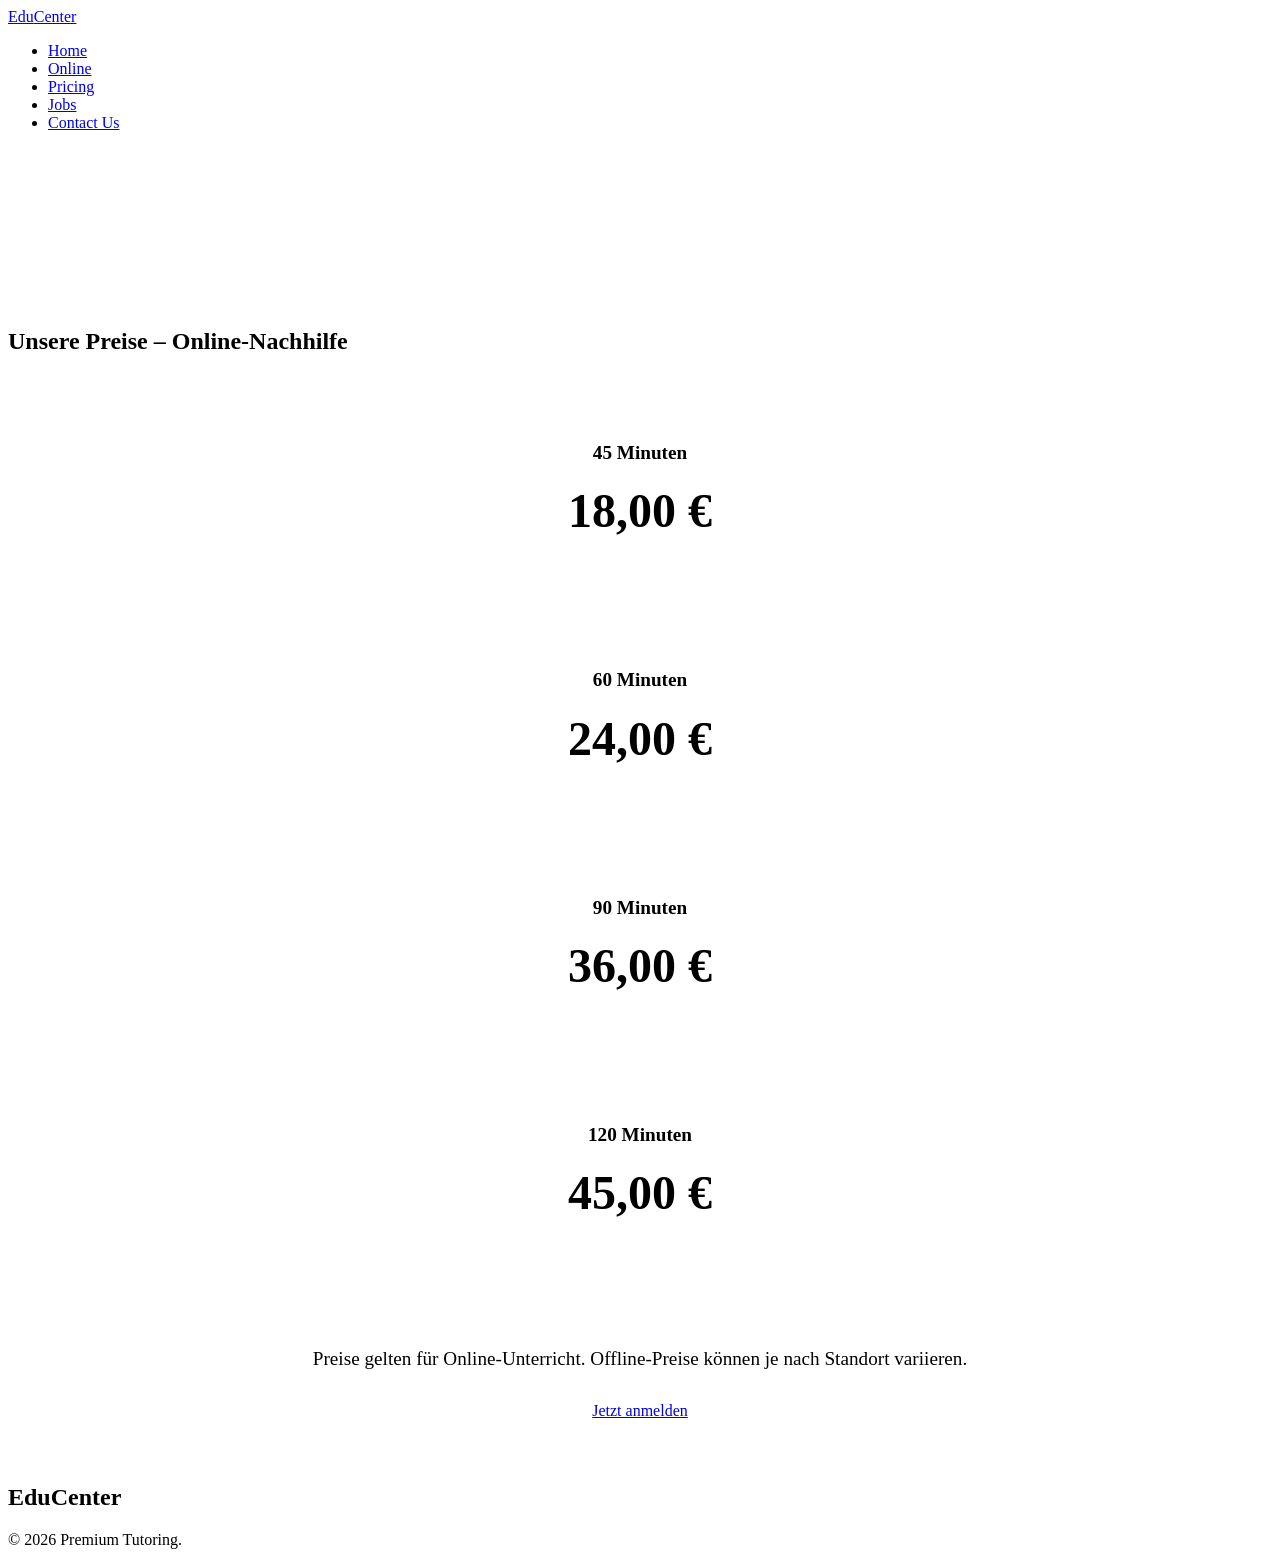
<file: pricing.html>
<!DOCTYPE html>
<html lang="de" dir="ltr">
<head>
    <meta charset="UTF-8">
    <meta name="viewport" content="width=device-width, initial-scale=1.0">
    <title>EduCenter | Pricing</title>
    <link href="https://fonts.googleapis.com/css2?family=Poppins:wght@300;400;600;700&display=swap" rel="stylesheet">
    <link rel="stylesheet" href="css/style.css">
    <style>
        .price-card { background: var(--primary); padding: 3rem; text-align: center; border-radius: 20px; box-shadow: var(--shadow); border-top: 5px solid var(--accent); }
        .price-card h3 { font-size: 3rem; color: var(--secondary); margin: 1rem 0; }
        .price-card p { font-size: 1.2rem; font-weight: 600; color: var(--text-light); }
    </style>
</head>
<body>

    <header>
        <!-- Same Header Nav as above -->
        <a href="index.html" class="logo">Edu<span>Center</span></a>
        <nav>
            <ul class="nav-links">
                <li><a href="index.html">Home</a></li>
                <li><a href="online.html">Online</a></li>
                <li><a href="pricing.html" class="active">Pricing</a></li>
                <li><a href="join.html">Jobs</a></li>
                <li><a href="contact.html">Contact Us</a></li>
            </ul>
        </nav>
    </header>

    <main style="padding-top: 10rem;">
        <section class="container reveal">
            <h2 class="section-title" data-i18n="on_pricing_title">Unsere Preise</h2>
            
            <div class="grid grid-2" style="grid-template-columns: repeat(auto-fit, minmax(250px, 1fr)); margin-bottom: 4rem;">
                <div class="price-card reveal">
                    <p>45 Minuten</p>
                    <h3>18,00 €</h3>
                </div>
                <div class="price-card reveal" style="transition-delay: 0.1s;">
                    <p>60 Minuten</p>
                    <h3>24,00 €</h3>
                </div>
                <div class="price-card reveal" style="transition-delay: 0.2s;">
                    <p>90 Minuten</p>
                    <h3>36,00 €</h3>
                </div>
                <div class="price-card reveal" style="transition-delay: 0.3s;">
                    <p>120 Minuten</p>
                    <h3>45,00 €</h3>
                </div>
            </div>

            <div style="text-align: center; margin-bottom: 4rem;">
                <p style="font-size: 1.2rem; margin-bottom: 2rem; color: var(--text-light);">Preise gelten für Online-Unterricht. Offline-Preise können je nach Standort variieren.</p>
                <a href="subscribe.html?type=student" class="btn btn-primary">Jetzt anmelden</a>
            </div>
        </section>
    </main>

    <footer>
        <h2>Edu<span style="color: var(--accent);">Center</span></h2>
        <p>© 2026 Premium Tutoring.</p>
    </footer>

    <script src="js/translations.js"></script>
    <script src="js/main.js"></script>
</body>
</html>
</file>
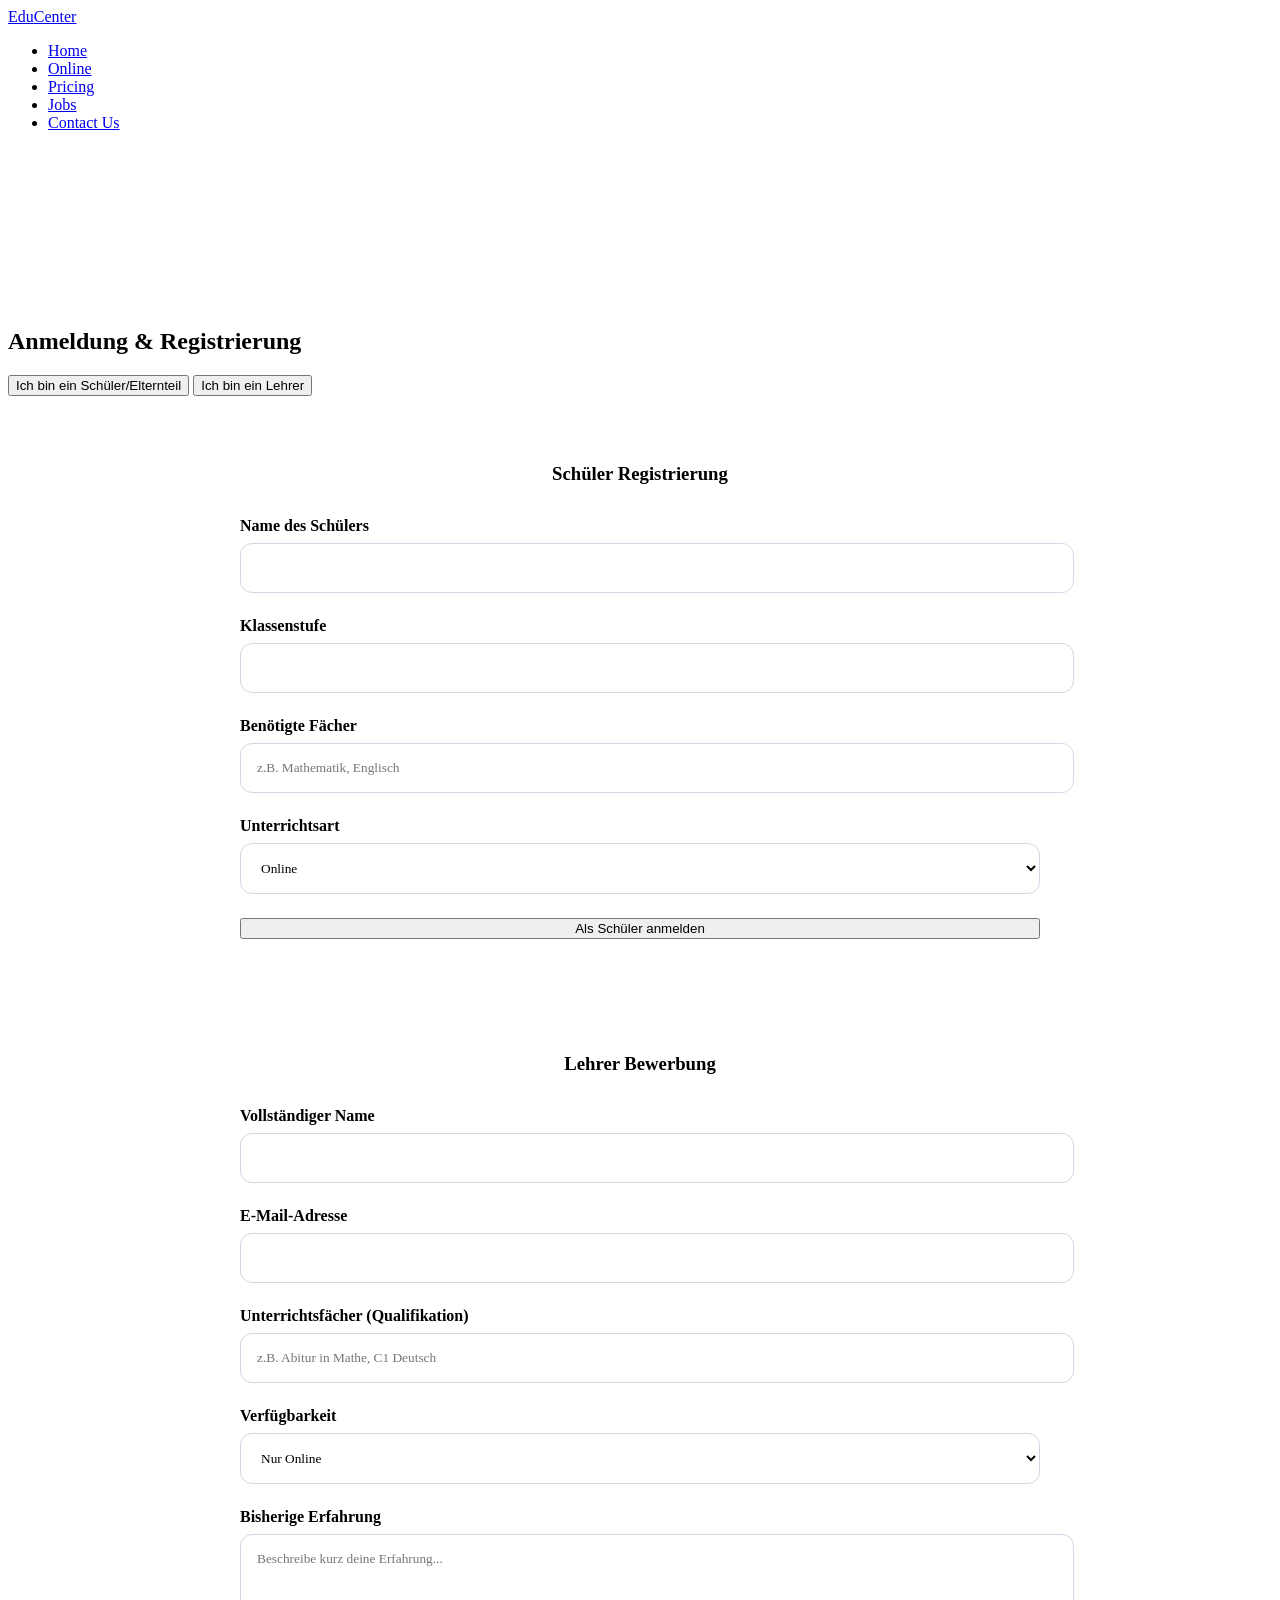
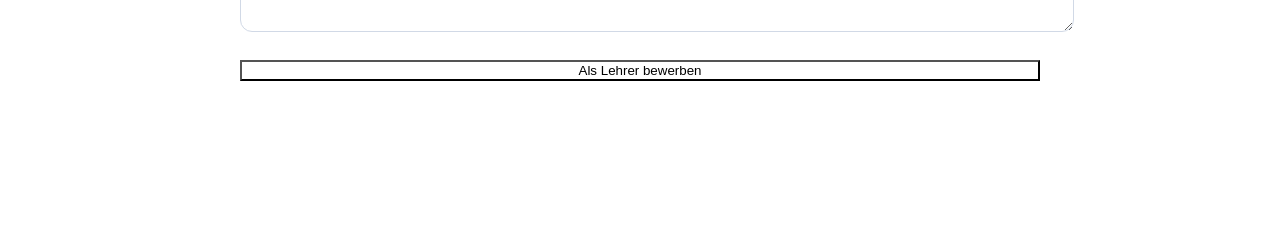
<file: subscribe.html>
<!DOCTYPE html>
<html lang="de" dir="ltr">
<head>
    <meta charset="UTF-8">
    <meta name="viewport" content="width=device-width, initial-scale=1.0">
    <title>EduCenter | Subscribe</title>
    <link href="https://fonts.googleapis.com/css2?family=Poppins:wght@300;400;600;700&display=swap" rel="stylesheet">
    <link rel="stylesheet" href="css/style.css">
    <style>
        .form-group { margin-bottom: 1.5rem; text-align: left; }
        label { font-weight: 600; color: var(--secondary); display: block; margin-bottom: 0.5rem; }
        input, textarea, select { width: 100%; padding: 1rem; border: 1px solid #D1D9E6; border-radius: 12px; font-family: inherit; background: var(--bg-light); }
        input:focus, textarea:focus { border-color: var(--accent); outline: none; }
    </style>
</head>
<body>

    <header>
        <a href="index.html" class="logo">Edu<span>Center</span></a>
        <nav>
            <ul class="nav-links">
                <li><a href="index.html">Home</a></li>
                <li><a href="online.html">Online</a></li>
                <li><a href="pricing.html">Pricing</a></li>
                <li><a href="join.html">Jobs</a></li>
                <li><a href="contact.html">Contact Us</a></li>
            </ul>
        </nav>
    </header>

    <main style="padding-top: 10rem; padding-bottom: 6rem; background: var(--bg-light); min-height: 100vh;">
        <div class="container reveal">
            <h2 class="section-title">Anmeldung & Registrierung</h2>
            
            <!-- TABS -->
            <div class="tabs">
                <button class="tab-btn active" data-target="student">Ich bin ein Schüler/Elternteil</button>
                <button class="tab-btn" data-target="tutor">Ich bin ein Lehrer</button>
            </div>

            <!-- STUDENT FORM -->
            <div id="student" class="tab-content active card" style="max-width: 800px; margin: 0 auto; padding: 3rem;">
                <h3 style="text-align: center; margin-bottom: 2rem;">Schüler Registrierung</h3>
                <form onsubmit="event.preventDefault(); alert('Schüler-Anfrage gesendet!');">
                    <div class="grid grid-2">
                        <div class="form-group">
                            <label>Name des Schülers</label>
                            <input type="text" required>
                        </div>
                        <div class="form-group">
                            <label>Klassenstufe</label>
                            <input type="text" required>
                        </div>
                    </div>
                    <div class="form-group">
                        <label>Benötigte Fächer</label>
                        <input type="text" placeholder="z.B. Mathematik, Englisch" required>
                    </div>
                    <div class="form-group">
                        <label>Unterrichtsart</label>
                        <select>
                            <option>Online</option>
                            <option>Vor Ort (Offline)</option>
                            <option>Beides / Flexibel</option>
                        </select>
                    </div>
                    <button type="submit" class="btn btn-primary" style="width: 100%;">Als Schüler anmelden</button>
                </form>
            </div>

            <!-- TUTOR FORM -->
            <div id="tutor" class="tab-content card" style="max-width: 800px; margin: 0 auto; padding: 3rem;">
                <h3 style="text-align: center; margin-bottom: 2rem;">Lehrer Bewerbung</h3>
                <form onsubmit="event.preventDefault(); alert('Bewerbung gesendet!');">
                    <div class="grid grid-2">
                        <div class="form-group">
                            <label>Vollständiger Name</label>
                            <input type="text" required>
                        </div>
                        <div class="form-group">
                            <label>E-Mail-Adresse</label>
                            <input type="email" required>
                        </div>
                    </div>
                    <div class="form-group">
                        <label>Unterrichtsfächer (Qualifikation)</label>
                        <input type="text" placeholder="z.B. Abitur in Mathe, C1 Deutsch" required>
                    </div>
                    <div class="form-group">
                        <label>Verfügbarkeit</label>
                        <select>
                            <option>Nur Online</option>
                            <option>Nur Vor Ort (Offline)</option>
                            <option>Online & Offline</option>
                        </select>
                    </div>
                    <div class="form-group">
                        <label>Bisherige Erfahrung</label>
                        <textarea rows="4" placeholder="Beschreibe kurz deine Erfahrung..."></textarea>
                    </div>
                    <button type="submit" class="btn btn-secondary" style="width: 100%; background: var(--secondary); color: var(--primary);">Als Lehrer bewerben</button>
                </form>
            </div>

        </div>
    </main>

    <script src="js/main.js"></script>
</body>
</html>
</file>
<file: css/style.css>
/* We use Tailwind for layout, but keep custom animations here to keep HTML clean */
.reveal { 
    opacity: 0; 
    transform: translateY(30px); 
    animation: safeFadeUp 0.8s ease-out forwards; 
}

@keyframes safeFadeUp { 
    to { 
        opacity: 1; 
        transform: translateY(0); 
    } 
}

/* Hide scrollbar for mobile navigation if needed */
.no-scrollbar::-webkit-scrollbar { display: none; }
.no-scrollbar { -ms-overflow-style: none; scrollbar-width: none; }
</file>
